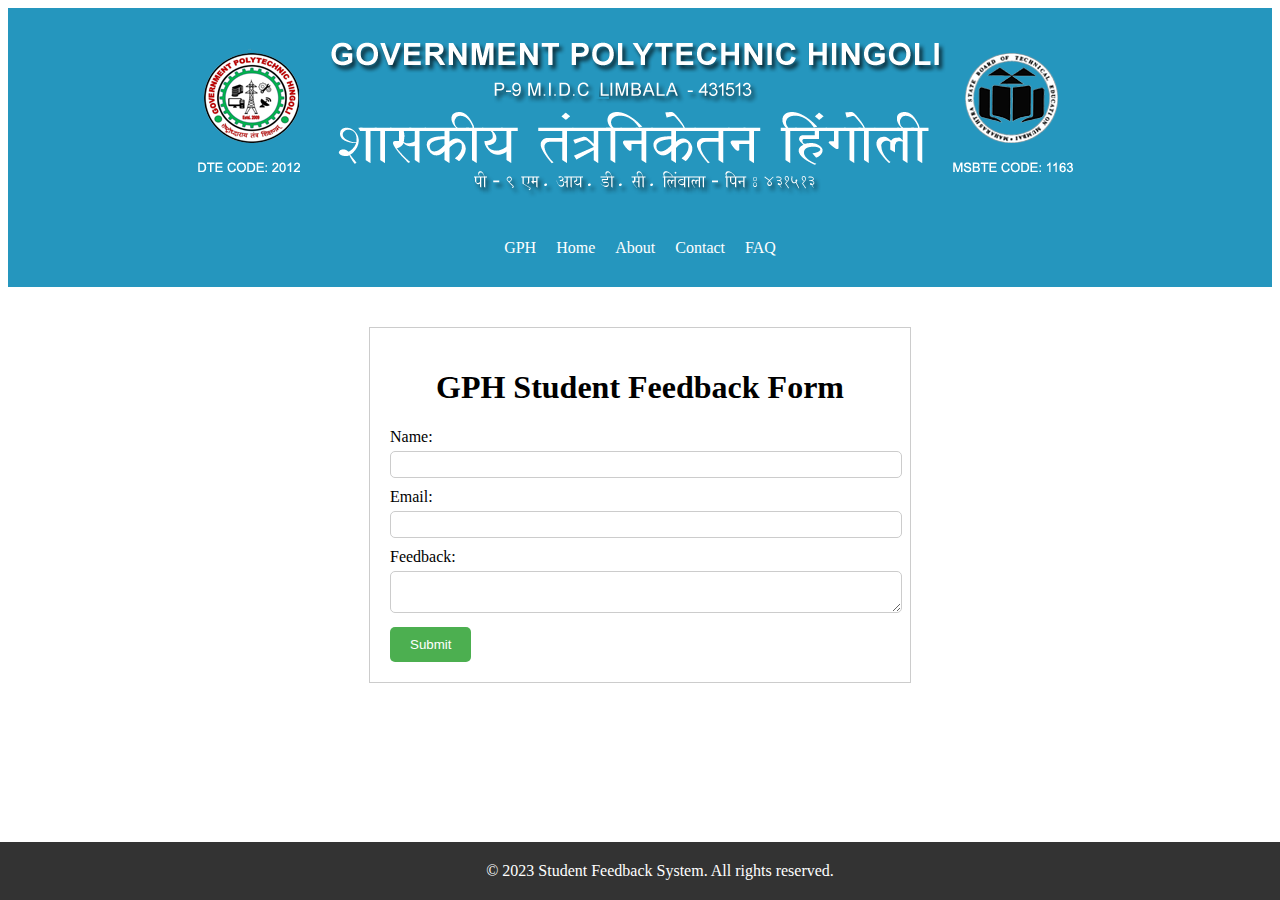
<file: index.html>
<!DOCTYPE html>
<html>
<head>
	<title>Student Feedback Form</title>
	<link rel="stylesheet" type="text/css" href="style.css">
</head>

  
<body>
	<header>
		<div class="logo">
			<img src="gph.png" alt="Government Polytechnic Hingoli Logo">
		  </div>
		<nav>
			<a href="https://www.gphingoli.in/">GPH</a>
		  <a href="index.html">Home</a>
		  <a href="about.html">About</a>
		  <a href="contact.html">Contact</a>
		  <a href="index.html">FAQ</a>
		</nav>
	  </header>
	<div class="container">
		<h1>GPH Student Feedback Form</h1>
		<form action="index.php" method="post">
			<label for="name">Name:</label>
			<input type="text" id="name" name="name" required>
			<label for="email">Email:</label>
			<input type="email" id="email" name="email" required>
			<label for="feedback">Feedback:</label>
			<textarea id="feedback" name="feedback" required></textarea>
			<button type="submit" onclick="submitFeedback()">Submit</button>
		</form>
	</div>
    <footer>
        <p>&copy; 2023 Student Feedback System. All rights reserved.</p>
      </footer>
      
	</body>
</html>
</file>
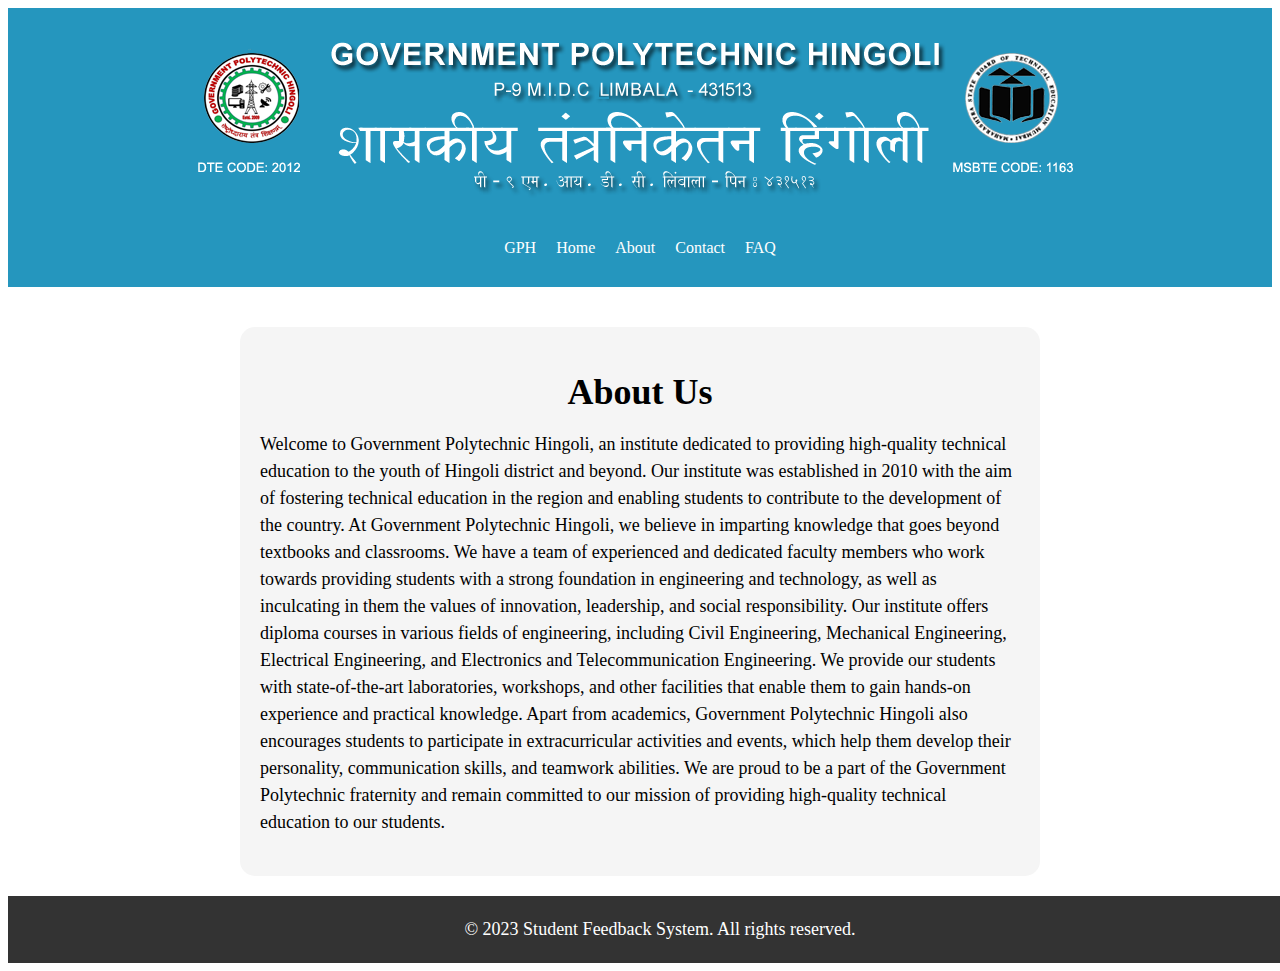
<file: about.html>
<!DOCTYPE html>
<html lang="en">

<head>
    <meta charset="UTF-8">
    <title>About - Student Feedback System</title>
    <link rel="stylesheet" href="style1.css">
</head>

<body>
    <header>
        <div class="logo">
            <img src="gph.png" alt="Government Polytechnic Hingoli Logo">
        </div>
        <nav>
            <a href="https://www.gphingoli.in/">GPH</a>
            <a href="index.html">Home</a>
            <a href="about.html">About</a>
            <a href="contact.html">Contact</a>
            <a href="index.html">FAQ</a>
        </nav>
    </header>

    <main>
        <section>
            <h1>About Us</h1>
            <p>Welcome to Government Polytechnic Hingoli, an institute dedicated to providing high-quality technical
                education to the youth of Hingoli district and beyond. Our institute was established in 2010 with the
                aim of fostering technical education in the region and enabling students to contribute to the
                development of the country.

                At Government Polytechnic Hingoli, we believe in imparting knowledge that goes beyond textbooks and
                classrooms. We have a team of experienced and dedicated faculty members who work towards providing
                students with a strong foundation in engineering and technology, as well as inculcating in them the
                values of innovation, leadership, and social responsibility.

                Our institute offers diploma courses in various fields of engineering, including Civil Engineering,
                Mechanical Engineering, Electrical Engineering, and Electronics and Telecommunication Engineering. We
                provide our students with state-of-the-art laboratories, workshops, and other facilities that enable
                them to gain hands-on experience and practical knowledge.

                Apart from academics, Government Polytechnic Hingoli also encourages students to participate in
                extracurricular activities and events, which help them develop their personality, communication skills,
                and teamwork abilities.

                We are proud to be a part of the Government Polytechnic fraternity and remain committed to our mission
                of providing high-quality technical education to our students.</p>
        </section>
    </main>

    <footer>
        <p>&copy; 2023 Student Feedback System. All rights reserved.</p>
    </footer>
</body>

</html>
</file>
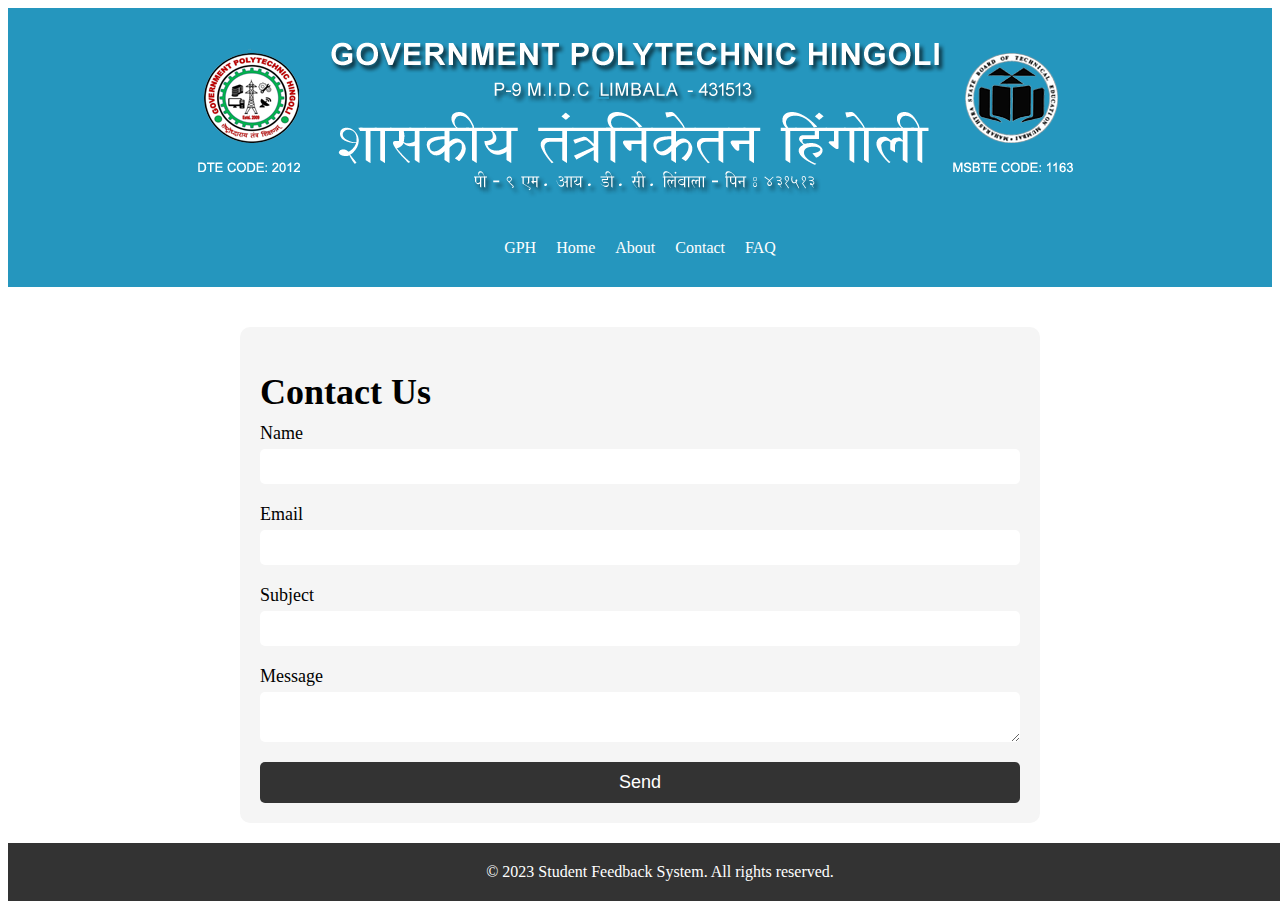
<file: contact.html>
<!DOCTYPE html>
<html lang="en">
<head>
  <meta charset="UTF-8">
  <title>Contact - Student Feedback System</title>
  <link rel="stylesheet" href="style2.css">
</head>
<body>
  <header>
    <div class="logo">
        <img src="gph.png" alt="Government Polytechnic Hingoli Logo">
      </div>
    <nav>
      <a href="https://www.gphingoli.in/">GPH</a>
      <a href="index.html">Home</a>
      <a href="about.html">About</a>
      <a href="contact.html">Contact</a>
      <a href="index.html">FAQ</a>
    </nav>
  </header>

  <main>
    <section>
      <h1>Contact Us</h1>
      <form action="#" method="POST">
        <label for="name">Name</label>
        <input type="text" id="name" name="name" required>

        <label for="email">Email</label>
        <input type="email" id="email" name="email" required>

        <label for="subject">Subject</label>
        <input type="text" id="subject" name="subject" required>

        <label for="message">Message</label>
        <textarea id="message" name="message" required></textarea>

        <button type="submit">Send</button>
      </form>
    </section>
  </main>

  <footer>
    <p>&copy; 2023 Student Feedback System. All rights reserved.</p>
  </footer>
</body>
</html>
</file>
<file: style.css>
.container {
	max-width: 500px;
	margin: 0 auto;
	padding: 20px;
	border: 1px solid #ccc;
}

h1 {
	text-align: center;
}

label {
	display: block;
	margin-bottom: 5px;
}

input[type="text"],
input[type="email"],
textarea {
	width: 100%;
	padding: 5px;
	margin-bottom: 10px;
	border-radius: 5px;
	border: 1px solid #ccc;
}

button[type="submit"] {
	background-color: #4CAF50;
	color: white;
	padding: 10px 20px;
	border: none;
	border-radius: 5px;
	cursor: pointer;
}

button[type="submit"]:hover {
	background-color: #3e8e41;
}
header {
    background-color: #2596be;
    color: black;
    padding: 20px;
    margin-bottom: 40px;
  }
  /* .logo {
    display: inline-block;
    margin-right: 10px;
    align-items: center;
  } */
  
  /* .logo img {
    height: 50px;
    width: auto;
  } */
  
  nav {
    display: flex;
    justify-content: center;
  }
  
  nav a {
    color: #fff;
    text-decoration: none;
    padding: 10px;
  }
  
  nav a:hover {
    background-color: #fff;
    color: #333;
  }
  footer {
    position: fixed;
    bottom: 0;
    left: 0;
    width: 100%;
    background-color: #333;
    color: #fff;
    text-align: center;
    padding: 20px;
  }
  
  footer p {
    margin: 0;
  }
  
  footer a {
    color: #fff;
    text-decoration: none;
  }
  
  footer a:hover {
    text-decoration: underline;
  }
</file>
<file: style1.css>
main {
    margin: 20px auto;
    max-width: 800px;
  }
  
  section {
    background-color: #f5f5f5;
    border-radius: 15px;
    padding: 20px;
  }
  
  h1 {
    font-size: 36px;
    margin-bottom: 10px;
    text-align: center;
  }
  
  p {
    font-size: 18px;
    line-height: 1.5;
    margin-bottom: 20px;
  }
  
  footer {
    position: relative;
    bottom: 0;
    left: 0;
    width: 100%;
    background-color: #333;
    color: #fff;
    text-align: center;
    padding: 20px;
  }
  
  footer p {
    margin: 0;
  }
  
  footer a {
    color: #fff;
    text-decoration: none;
  }
  
  footer a:hover {
    text-decoration: underline;
  }
  header {
    background-color: #2596be;
    color: #fff;
    padding: 20px;
    margin-bottom: 40px;
  }
  
  nav {
    display: flex;
    justify-content: center;
  }
  
  nav a {
    color: #fff;
    text-decoration: none;
    padding: 10px;
  }
  
  nav a:hover {
    background-color: #fff;
    color: #333;
  }
</file>
<file: style2.css>
main {
    margin: 20px auto;
    max-width: 800px;
  }
  
  section {
    background-color: #f5f5f5;
    border-radius: 10px;
    padding: 20px;
  }
  
  h1 {
    font-size: 36px;
    margin-bottom: 10px;
  }
  
  form {
    display: flex;
    flex-direction: column;
  }
  
  label {
    font-size: 18px;
    margin-bottom: 5px;
  }
  
  input, textarea {
    padding: 10px;
    margin-bottom: 20px;
    border-radius: 5px;
    border: none;
  }
  
  button[type="submit"] {
    background-color: #333;
    color: #fff;
    border: none;
    border-radius: 5px;
    padding: 10px;
    font-size: 18px;
    cursor: pointer;
  }
  
  button[type="submit"]:hover {
    background-color: #444;
  }
  header {
    background-color: #2596be;
    color: #fff;
    padding: 20px;
    margin-bottom: 40px;
  }
  
  nav {
    display: flex;
    justify-content: center;
  }
  
  nav a {
    color: #fff;
    text-decoration: none;
    padding: 10px;
  }
  
  nav a:hover {
    background-color: #fff;
    color: #333;
  }  
  footer {
    position: relative;
    bottom: 0;
    left: 0;
    width: 100%;
    background-color: #333;
    color: #fff;
    text-align: center;
    padding: 20px;
  }
  
  footer p {
    margin: 0;
  }
  
  footer a {
    color: #fff;
    text-decoration: none;
  }
  
  footer a:hover {
    text-decoration: underline;
  }
</file>
